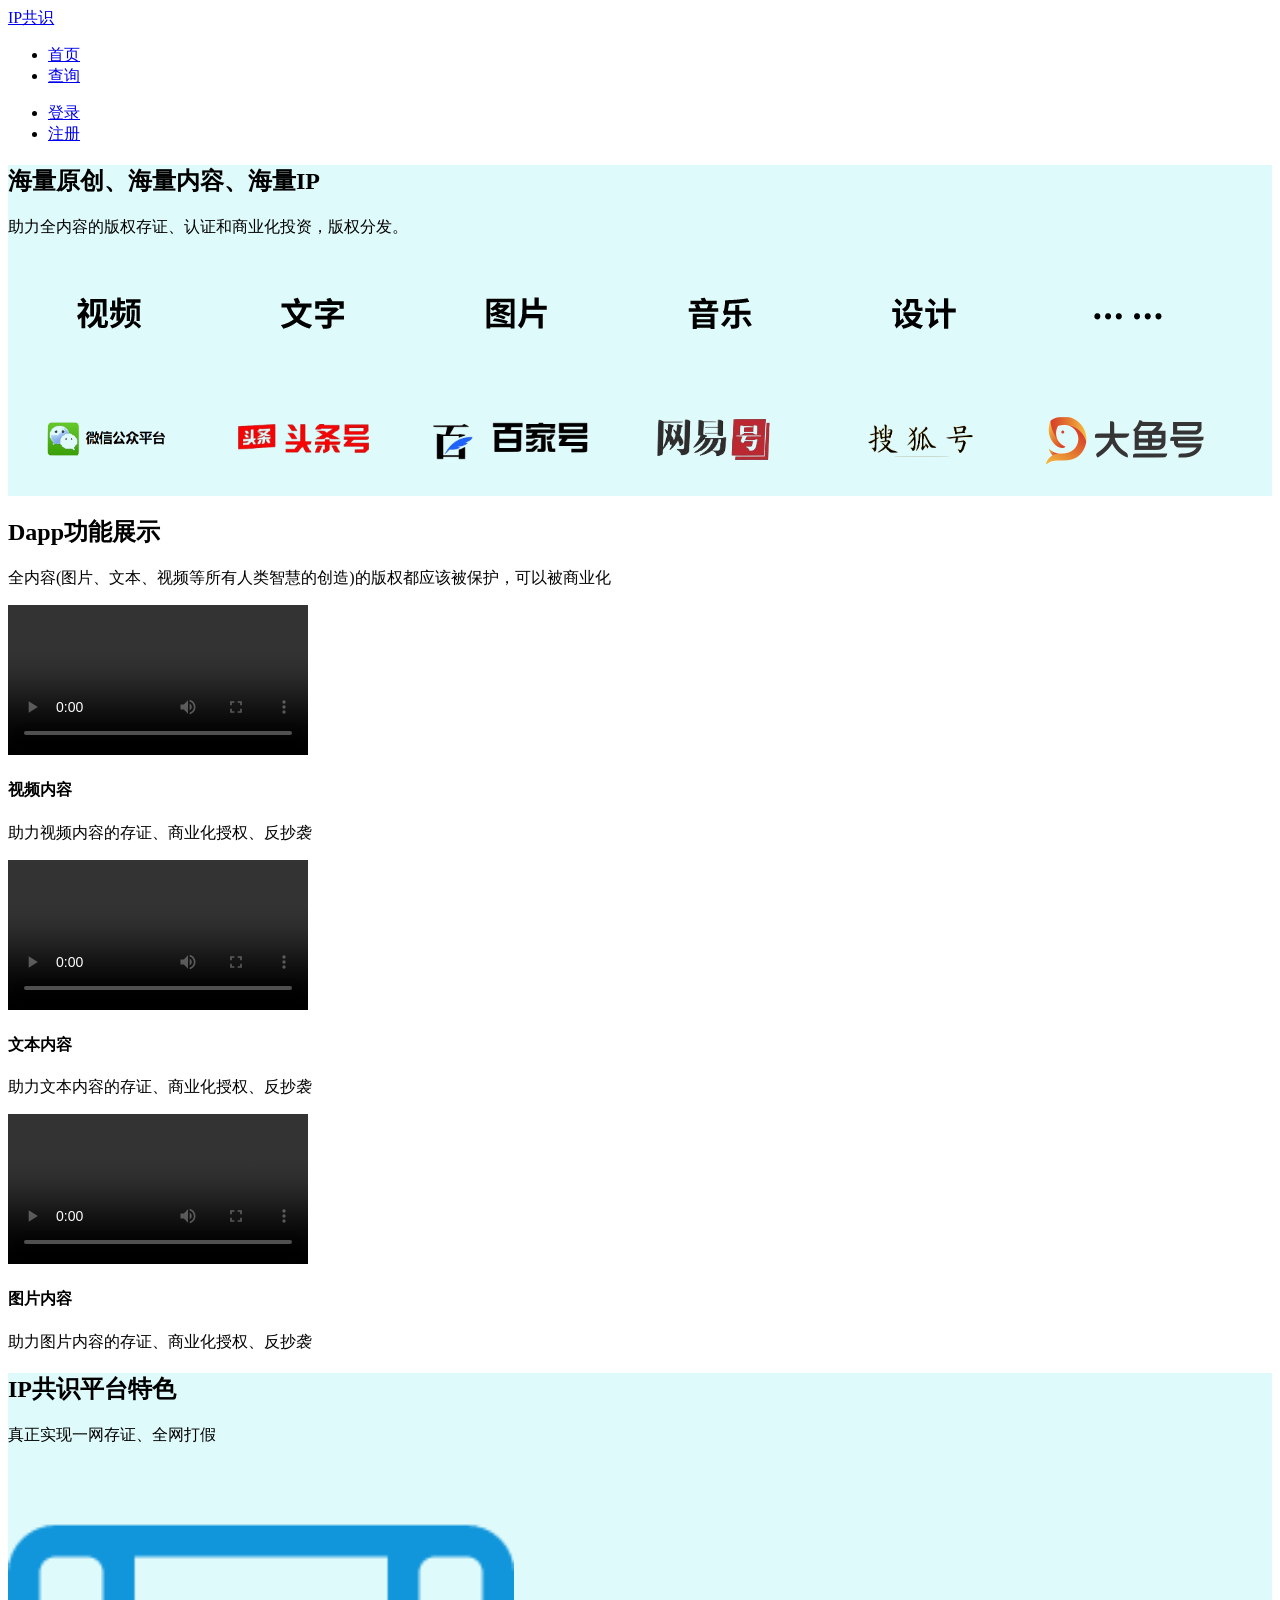
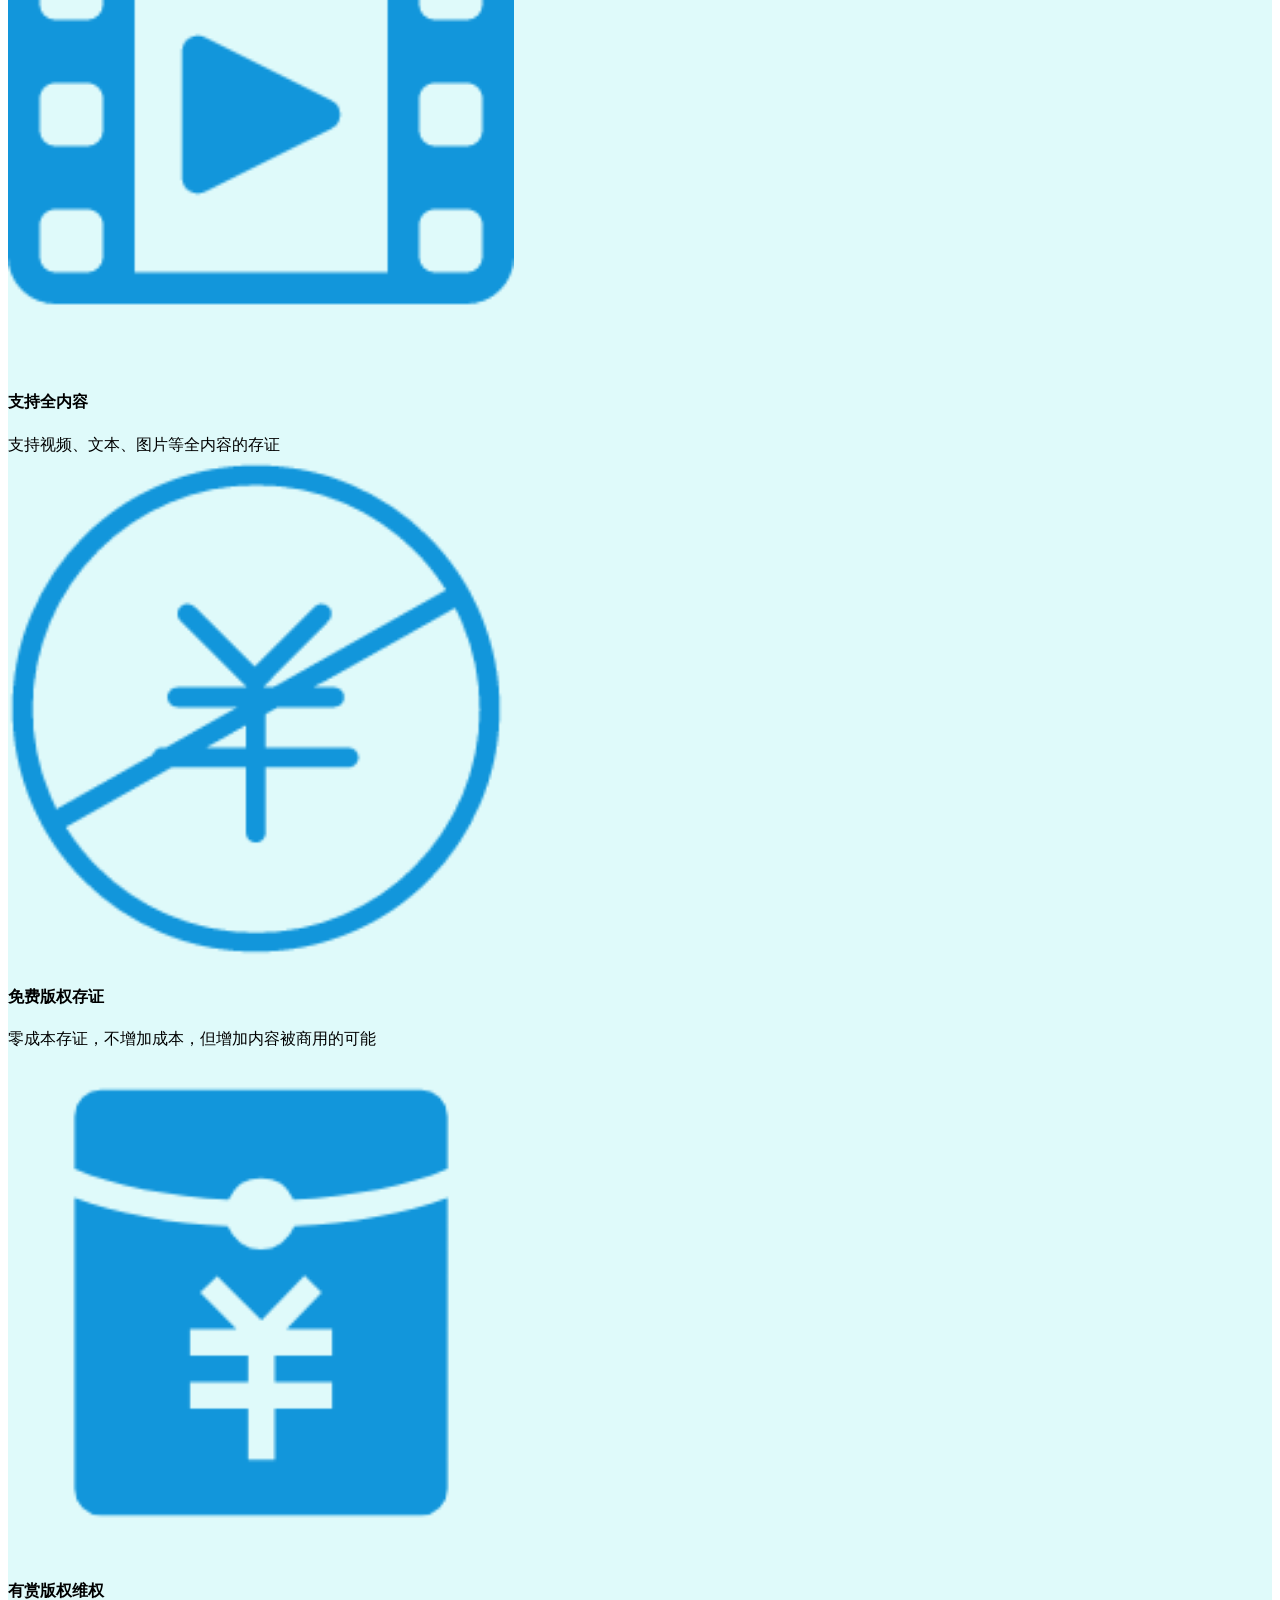
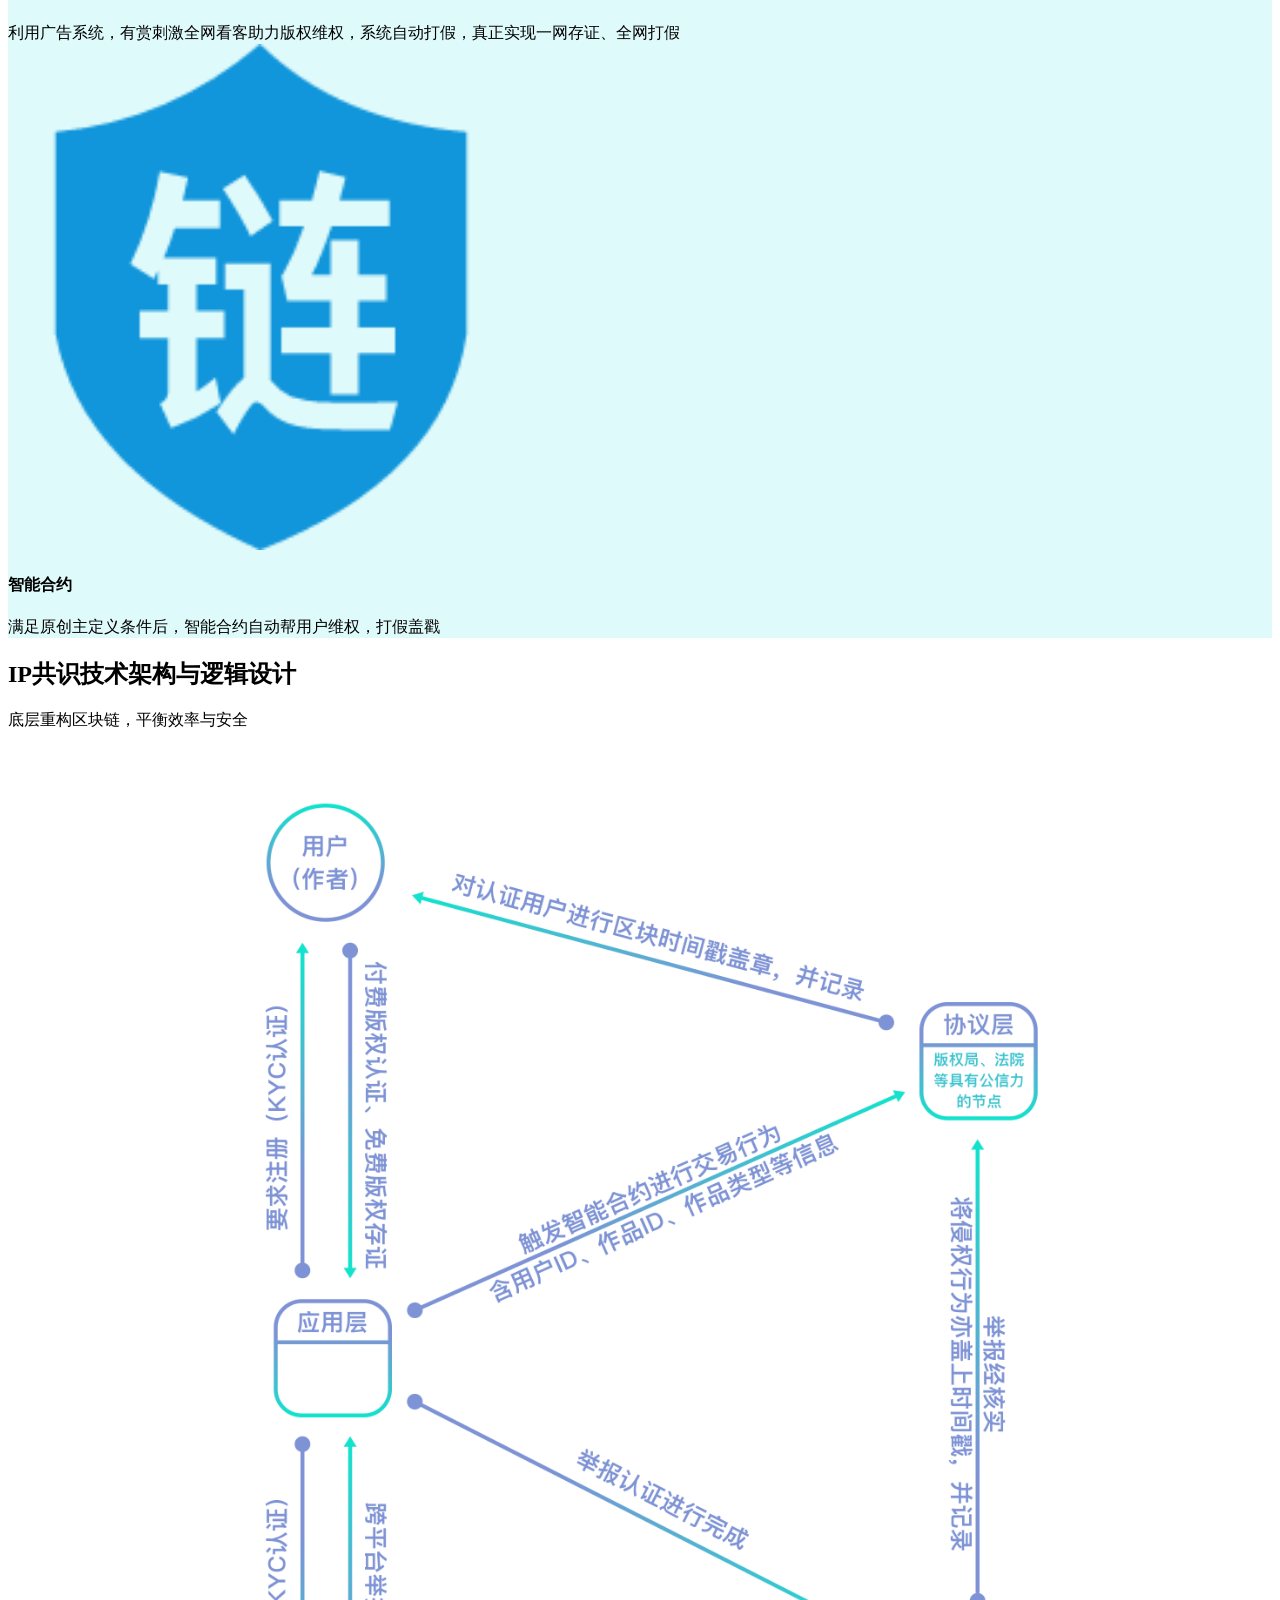
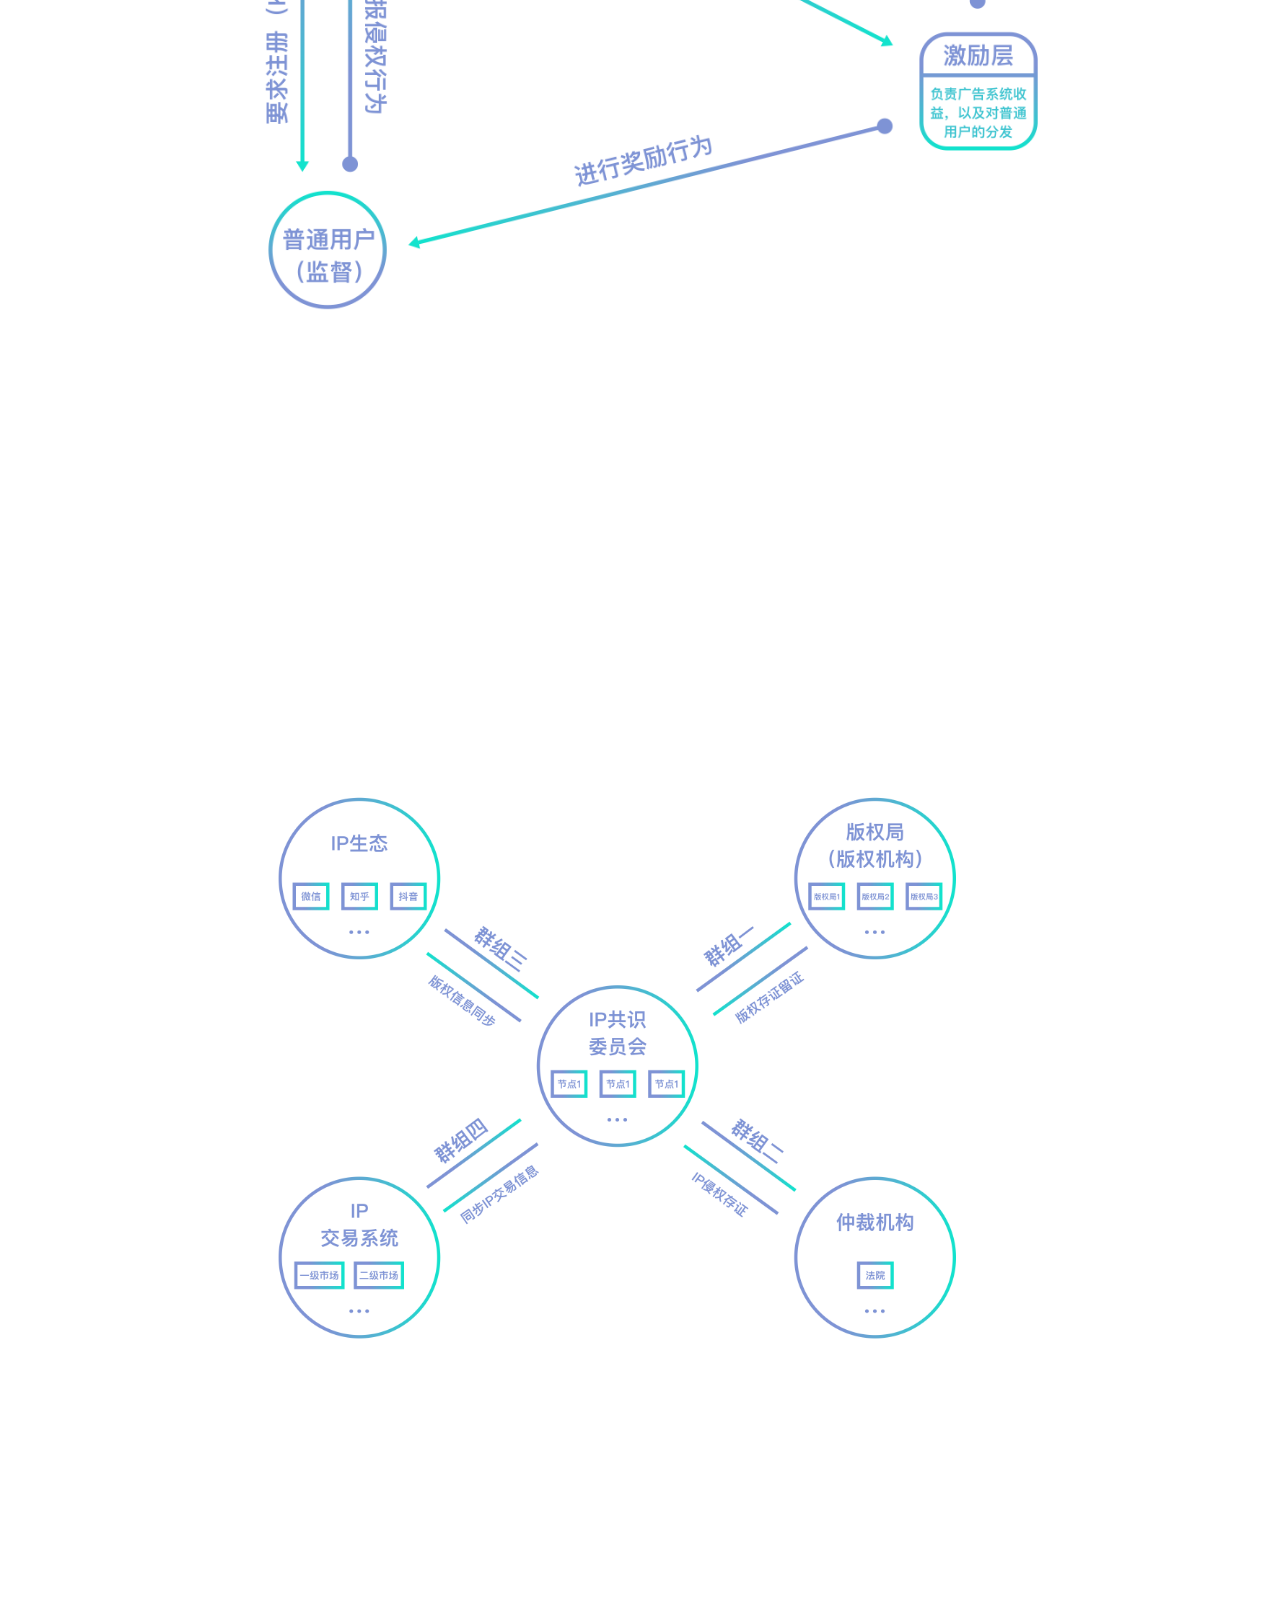
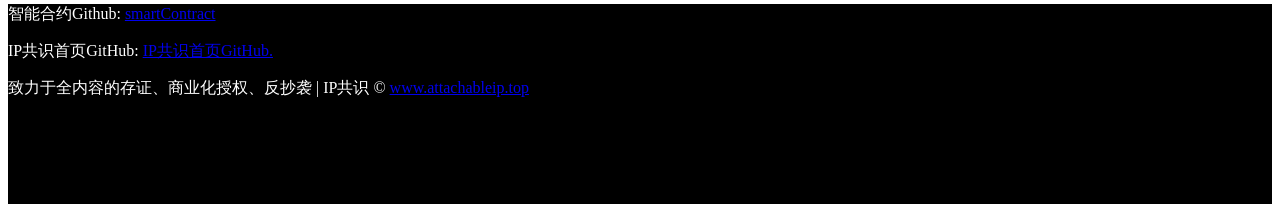
<file: static/home/index.html>
<!DOCTYPE html>
<html>

<head>
	<meta charset="utf-8">
	<title>IP共识 —— 一站版权商业化，区款链全平台赋能</title>
	<link rel="stylesheet" href="https://cdn.staticfile.org/twitter-bootstrap/3.3.7/css/bootstrap.min.css">
	<script src="https://cdn.staticfile.org/jquery/2.1.1/jquery.min.js"></script>
	<script src="https://cdn.staticfile.org/twitter-bootstrap/3.3.7/js/bootstrap.min.js"></script>

</head>

<body>

	<nav class="navbar navbar-default navbar-static-top navbar-inverse" role="navigation" style="margin-bottom:0;">
		<div class="container-fluid">
			<div class="navbar-header">
				<a class="navbar-brand" href="#">IP共识</a>
			</div>
			<div>
				<ul class="nav navbar-nav">
					<li class="active">
						<a href="index.html">首页</a>
					</li>
					<li>
						<a href="queryHome.html">查询</a>
					</li>
				</ul>
			</div>
			<ul class="nav navbar-nav navbar-right">
				<li>
					<a href="login.html">
						<span class="glyphicon glyphicon-log-in"></span> 登录</a>
				</li>
				<li>
					<a href="#">
						<span class="glyphicon glyphicon-user"></span> 注册</a>
				</li>
			</ul>
		</div>
	</nav>

	<!-- 网页主题部分的代码 -->
	<div class="jumbotron text-center" style="margin-bottom:0; background-color: rgb(223, 250, 250); ">
		<h2>海量原创、海量内容、海量IP</h2>
		<p>助力全内容的版权存证、认证和商业化投资，版权分发。</p>
		<div class="container">
			<div class="row" style="margin-top: 2%;">
				<img src="../static/img/contenttype/shipin.png  " alt="" class="col-md-2" style="height:100px;">
				<img src="../static/img/contenttype/wenzi.png" alt="" class="col-md-2" style="height:100px;">
				<img src="../static/img/contenttype/tupian.png  " alt="" class="col-md-2" style="height:100px;">
				<img src="../static/img/contenttype/yinyur.png  " alt="" class="col-md-2" style="height:100px;">
				<img src="../static/img/contenttype/sheji.png  " alt="" class="col-md-2" style="height:100px;">
				<img src="../static/img/contenttype/....png  " alt="" class="col-md-2" style="height:100px;">
			</div>
			<div class="row" style="margin-top: 2%;">
				<img src="../static/img/logo/gongzonghao.png" alt="" class="col-md-2" style="height:100px;">
				<img src="../static/img/logo/toutiaohao.png" alt="" class="col-md-2" style="height:100px;">
				<img src="../static/img/logo/baijiahao.png" alt="" class="col-md-2" style="height:100px;">
				<img src="../static/img/logo/wangyihao.png" alt="" class="col-md-2" style="height:100px;">
				<img src="../static/img/logo/souhuhao.png" alt="" class="col-md-2" style="height:100px;">
				<img src="../static/img/logo/dayuhao.png" alt="" class="col-md-2" style="height:100px;">
			</div>

		</div>
	</div>
	<!-- FBFBFF,CCFFFF -->
	<div class="jumbotron text-center" style="margin-bottom:0; background-color: white; ">
		<h2>Dapp功能展示</h2>
		<p>全内容(图片、文本、视频等所有人类智慧的创造)的版权都应该被保护，可以被商业化</p>
		<div class="container-fluid">
			<div class="row">
				<div class="col-md-4 ">
					<div class="card">
						<video controls="controls" autoplay="autoplay">
							<source src="../static/video/pic.mp4" type="video/mp4" />
						</video>
						<div class="card-body">
							<h4 class="card-title">视频内容</h4>
							<p class="card-text">助力视频内容的存证、商业化授权、反抄袭</p>
						</div>
					</div>
				</div>
				<div class="col-md-4">
					<div class="card">
						<video controls="controls" autoplay="autoplay">
							<source src="../static/video/txt.mp4" type="video/mp4" />
						</video>
						<div class="card-body">
							<h4 class="card-title">文本内容</h4>
							<p class="card-text">助力文本内容的存证、商业化授权、反抄袭</p>
						</div>
					</div>
				</div>
				<div class="col-md-4 ">
					<div class="card">
						<video controls="controls" autoplay="autoplay">
							<source src="../static/video/video.mp4" type="video/mp4" />
						</video>
						<div class="card-body">
							<h4 class="card-title">图片内容</h4>
							<p class="card-text">助力图片内容的存证、商业化授权、反抄袭</p>
						</div>
					</div>
				</div>

			</div>
		</div>
	</div>

	<div class="jumbotron text-center" style="background-color: rgb(223, 250, 250);">
		<h2>IP共识平台特色</h2>
		<p>真正实现一网存证、全网打假</p>
		<div class="container-fluid">
			<div class="row" style="margin-top: 1%;">
				<div class=" col-xs-3  col-sm-3 col-md-3">
					<div class="card">
						<img src="../static/img/feature/content.png" alt="" style="width: 40%;">
						<div class="card-body">
							<h4 class="card-title">支持全内容</h4>
							支持视频、文本、图片等全内容的存证
						</div>
					</div>
				</div>
				<div class="  col-xs-3  col-sm-3 col-md-3">
					<div class="card">
						<img src="../static/img/feature/free.png" alt="" style="width: 40%;">
						<div class="card-body">
							<h4 class="card-title">免费版权存证</h4>
							零成本存证，不增加成本，但增加内容被商用的可能
						</div>
					</div>
				</div>
				<div class=" col-xs-3  col-sm-3 col-md-3">
					<div class="card">
						<img src="../static/img/feature/youshang.png" alt="" style="width: 40%;">
						<div class="card-body">
							<h4 class="card-title">有赏版权维权</h4>
							利用广告系统，有赏刺激全网看客助力版权维权，系统自动打假，真正实现一网存证、全网打假
						</div>
					</div>
				</div>
				<div class=" col-xs-3  col-sm-3 col-md-3">
					<div class="card">
						<img src="../static/img/feature/block.png" alt="" style="width: 40%;">
						<div class="card-body">
							<h4 class="card-title">智能合约</h4>
							满足原创主定义条件后，智能合约自动帮用户维权，打假盖戳
						</div>
					</div>
				</div>
			</div>
		</div>
	</div>


	<div class="jumbotron text-center" style="margin-bottom:0; background-color: white; ">
		<h2>IP共识技术架构与逻辑设计</h2>
		<p>底层重构区块链，平衡效率与安全</p>
		<div class="container">
			<div class="row">

				<div class="col-md-6 col-xs-6 col-ms-6">
					<img src="../static/img/zongti.png" alt="" style="width: 100%; ">
				</div>
				<div class="col-md-6 col-xs-6 col-ms-6">
					<img src="../static/img/xieyi.png" alt="协议加购" style="width: 100%; padding-top:20%;">
				</div>
			</div>
		</div>
	</div>

	<!-- 首页的网页脚部 -->
	<div class="container-fluid text-center" style=" height:200px; margin-top:50px; background-color: black;">
		<div class="row" style="margin-top: 5%; color:white;">
			<div class="col-md-12">
				<p>
					智能合约Github:
					<a href="https://github.com/attachableip/smartContract">smartContract</a>
				</p>
				<p>
					IP共识首页GitHub:
					<a href="https://github.com/attachableip/web">IP共识首页GitHub.</a>
				</p>

				<p>致力于全内容的存证、商业化授权、反抄袭 | IP共识 ©
					<a href="http://www.attachableip.top">www.attachableip.top</a>
				</p>
			</div>

		</div>

	</div>
</body>

</html>
</file>
